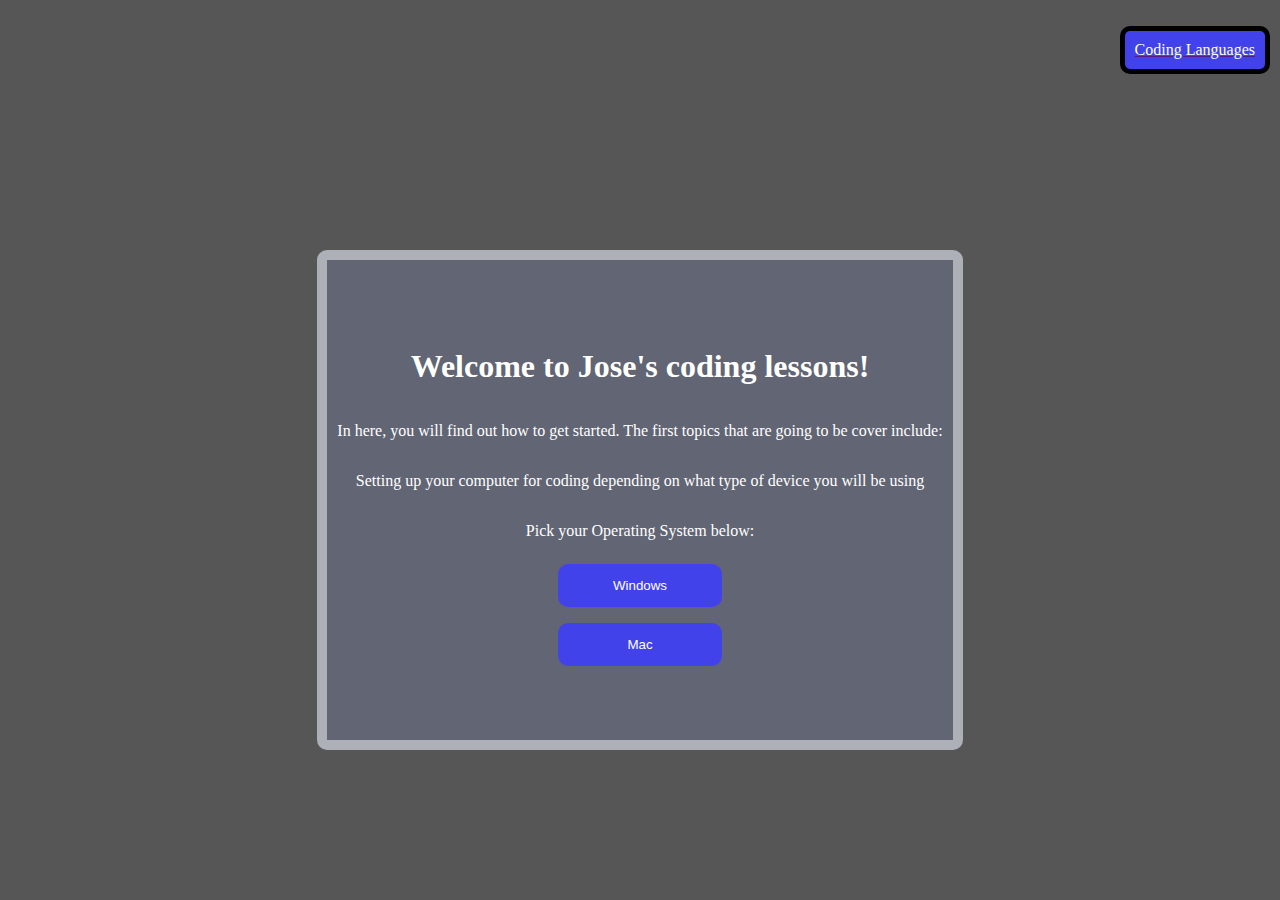
<file: index.html>
<!DOCTYPE html>
<html lang="en">
  <head>
    <meta charset="UTF-8" />
    <meta name="viewport" content="width=device-width, initial-scale=1.0" />
    <title>Welcome</title>
    <link rel="stylesheet" href="assets/css/nav.css">
    <link rel="stylesheet" href="assets/css/style.css" />
  </head>
  <body>
    <nav>
      <ul>
        <a href=""><li>Coding Languages</li></a>
      </ul>
    </nav>
    <div>
      <h1>Welcome to Jose's coding lessons!</h1>
      <p>
        In here, you will find out how to get started. The first topics that are
        going to be cover include:
      </p>
      <p>
        Setting up your computer for coding depending on what type of device you
        will be using
      </p>
      <p>Pick your Operating System below:</p>
      <section>
        <a href="./assets/pages/windows.html"><button class="windows">Windows</button></a>
        <a href=""><button class="mac">Mac</button></a>
      </section>
    </div>
  </body>
</html>
</file>
<file: assets/css/nav.css>
nav {
    display: flex;
    width: 100%;
    height: auto;
    justify-content: flex-end;
}

nav ul {
    display: flex;
    list-style: none;
}

nav ul li {
    color: white;
    background-color: rgba(66, 66, 237, 0.99);
    padding: 10px;
    margin: 10px;
    border: 5px solid black;
    border-radius: 10px;
    justify-content: end;
}
</file>
<file: assets/css/style.css>
body{ 
    margin: 0;
    padding: 0;
    background-color: rgba(0, 0, 0, 0.663);
    height: 100vh;
    overflow: hidden;
    display: flex;
    flex-direction: column;
    justify-content: center;
    align-items: center;
}

div {
    padding: 10px;
    background-color: rgba(145, 164, 240, 0.199);
    margin: 150px auto 150px auto;
    border: 10px solid rgba(245, 245, 245, 0.523);
    border-radius: 10px;
    flex: 1;
    display: flex;
    justify-content: center;
    flex-direction: column;
    align-items: center;
}

h1 {
    text-align: center;
    color: white;
}

p {
    text-align: center;
    color: white;
}

section {
    text-align: center;
    color: white;
}

section button {
    border-radius: 10px;
    background-color: rgba(66, 66, 237, 0.99);
    color: white;
    padding: 14px 20px;
    margin: 8px 0;
    border: none;
    cursor: pointer;
    width: 100%;
}
</file>
